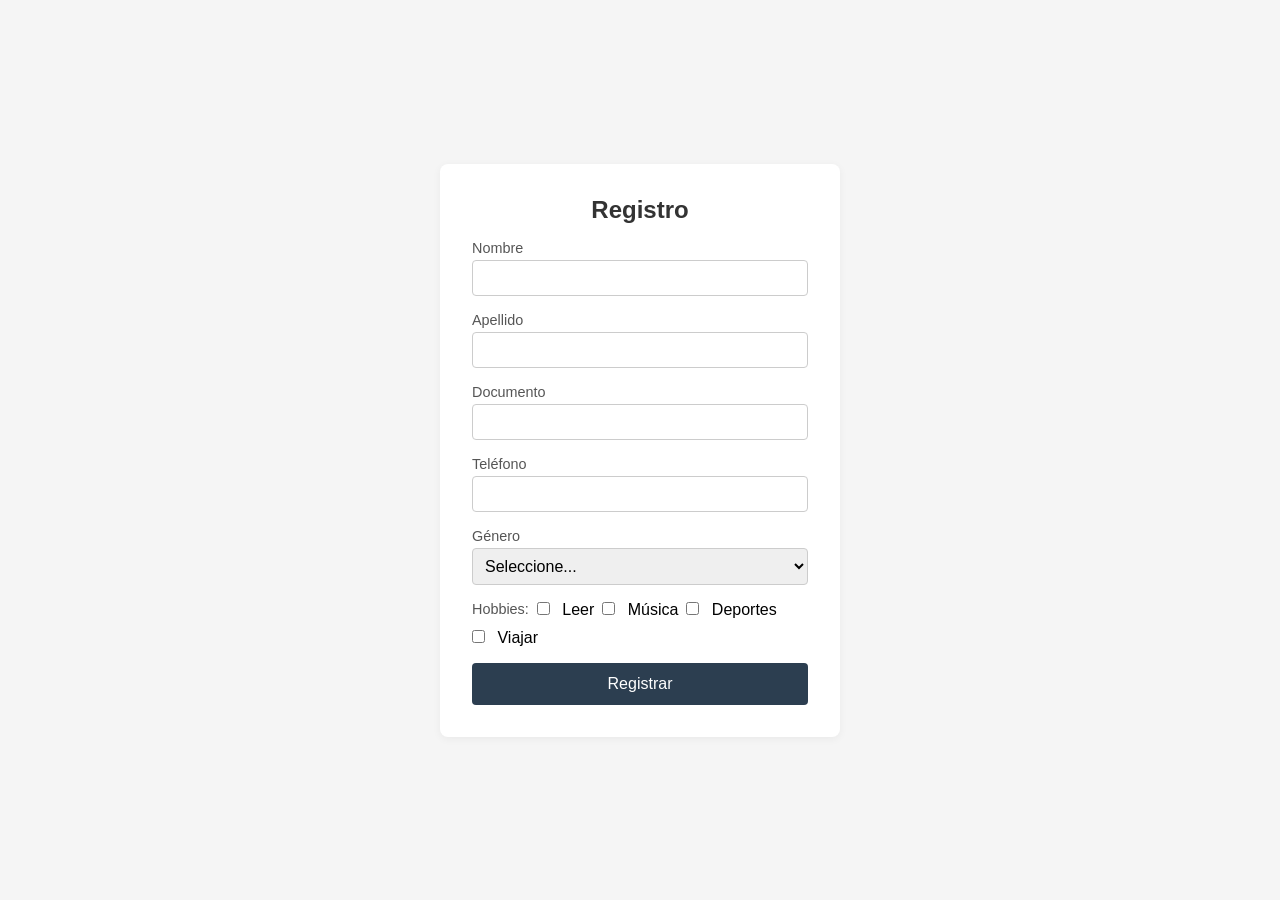
<file: index.html>
<!DOCTYPE html>
<html lang="es">

<head>
    <meta charset="UTF-8">
    <meta name="viewport" content="width=device-width, initial-scale=1.0">
    <link rel="stylesheet" href="/views/css/styles.css">
    <title>Formulario de Registro</title>
</head>

<body>
    <div class="capa-uno"></div>
    <div class="capa-dos"></div>
    <div class="capa-tres"></div>
    <form id="formulario" class="formulario">
        <h2 class="formulario__titulo">Registro</h2>
        <span id="error"></span>
        <div class="formulario__grupo">
            <label class="formulario__etiqueta" for="nombre">Nombre</label>
            <input class="formulario__entrada" type="text" id="nombre" name="nombre">
        </div>
        <div class="formulario__grupo">
            <label class="formulario__etiqueta" for="apellido">Apellido</label>
            <input class="formulario__entrada" type="text" id="apellido" name="apellido">
        </div>
        <div class="formulario__grupo">
            <label class="formulario__etiqueta" for="documento">Documento</label>
            <input class="formulario__entrada" type="text" id="documento" name="documento">
        </div>
        <div class="formulario__grupo">
            <label class="formulario__etiqueta" for="telefono">Teléfono</label>
            <input class="formulario__entrada" type="tel" id="telefono" name="telefono">
        </div>
        <div class="formulario__grupo">
            <label class="formulario__etiqueta" for="genero">Género</label>
            <select class="formulario__seleccion" id="genero" name="genero">
                <option value="">Seleccione...</option>
                <option value="masculino">Masculino</option>
                <option value="femenino">Femenino</option>
                <option value="otro">Otro</option>
            </select>
        </div>

        <div class="formulario__grupo formulario__grupo--hobbies">
            <label class="formulario__etiqueta">Hobbies:</label>
            <label><input class="formulario__checkbox" type="checkbox" name="hobbies" value="leer"> Leer</label>
            <label><input class="formulario__checkbox" type="checkbox" name="hobbies" value="musica"> Música</label>
            <label><input class="formulario__checkbox" type="checkbox" name="hobbies" value="deportes"> Deportes</label>
            <label><input class="formulario__checkbox" type="checkbox" name="hobbies" value="viajar"> Viajar</label>
        </div>

        <button id="btnRegistro" class="formulario__boton" type="button">Registrar</button>
    </form>
    <script type="module" src="./helpers/validarRegistro.js"></script>
</body>

</html>
</file>
<file: views/css/styles.css>
* {
    margin: 0;
    padding: 0;
    box-sizing: border-box;
    outline: none;
 }
 
 body {
     font-family: sans-serif;
     background-color: #f5f5f5;
     display: flex;
     justify-content: center;
     align-items: center;
     height: 100vh;
     margin: 0;
     position: relative;
     overflow: hidden;
 }

 body::before {
     content: '✦ ◈ ❋ ✧ ◆ ★ ◊ ❈ ◇ ✦ ◈ ❋ ✧ ◆ ★ ◊ ❈ ◇ ✦ ◈ ❋ ✧ ◆ ★ ◊ ❈ ◇';
     position: absolute;
     top: 20%;
     left: -100%;
     font-size: 2rem;
     color: rgba(0, 0, 0, 0.1);
     animation: moveRight 15s linear infinite;
     white-space: nowrap;
     z-index: 0;
 }

 body::after {
     content: '◦ ◯ ◈ ◐ ◑ ◒ ◓ ◔ ◕ ◖ ◗ ◦ ◯ ◈ ◐ ◑ ◒ ◓ ◔ ◕ ◖ ◗ ◦ ◯ ◈ ◐ ◑';
     position: absolute;
     top: 70%;
     left: -100%;
     font-size: 1.5rem;
     color: rgba(0, 0, 0, 0.08);
     animation: moveRight 20s linear infinite;
     white-space: nowrap;
     z-index: 0;
 }

 @keyframes moveRight {
     0% {
         left: -100%;
     }

     100% {
         left: 100%;
     }
 }

 body .capa-uno,
 body .capa-dos,
 body .capa-tres {
     position: absolute;
     white-space: nowrap;
     z-index: 0;
     pointer-events: none;
 }

 body .capa-uno {
     top: 35%;
     left: -100%;
     font-size: 1.8rem;
     color: rgba(0, 0, 0, 0.06);
     animation: moveRight 25s linear infinite;
 }

 body .capa-uno::before {
     content: '◊ ◈ ▲ ▼ ◀ ▶ ● ○ ■ □ ◆ ◇ ★ ☆ ✦ ✧ ❋ ❈ ◊ ◈ ▲ ▼ ◀ ▶ ● ○ ■ □';
 }

 body .capa-dos {
     top: 50%;
     left: -100%;
     font-size: 1.3rem;
     color: rgba(0, 0, 0, 0.05);
     animation: moveRight 30s linear infinite;
 }

 body .capa-dos::before {
     content: '※ ☯ ☸ ⚛ ⚡ ⭐ ✨ 🔹 🔸 ◎ ⬟ ⬢ ⬡ ⬠ ⬜ ⬛ ◐ ◑ ◒ ◓ ◔ ◕ ◖ ◗ ※ ☯ ☸';
 }

 body .capa-tres {
     top: 85%;
     left: -100%;
     font-size: 1.6rem;
     color: rgba(0, 0, 0, 0.07);
     animation: moveRight 18s linear infinite;
 }

 body .capa-tres::before {
     content: '◈ ◇ ◆ ◊ ★ ☆ ✦ ✧ ❋ ❈ ◉ ◎ ⬟ ⬢ ⬡ ◈ ◇ ◆ ◊ ★ ☆ ✦ ✧ ❋ ❈ ◉ ◎';
 }

 .formulario {
     background-color: #ffffff;
     padding: 2rem;
     border-radius: 8px;
     box-shadow: 0 2px 8px rgba(0, 0, 0, 0.05);
     width: 100%;
     max-width: 400px;
     position: relative;
     z-index: 1;
 }

 .formulario__titulo {
     font-size: 1.5rem;
     margin-bottom: 1rem;
     text-align: center;
     color: #333333;
 }

 .formulario__grupo {
     margin-bottom: 1rem;
     display: flex;
     flex-direction: column;
 }

 .formulario__etiqueta {
     margin-bottom: 0.25rem;
     font-size: 0.9rem;
     color: #555555;
 }

 .formulario__entrada,
 .formulario__seleccion,
 .formulario__checkbox {
     padding: 0.5rem;
     border: 1px solid #cccccc;
     border-radius: 4px;
     font-size: 1rem;
 }

 .formulario__checkbox {
     width: auto;
     margin-right: 0.5rem;
 }

 .formulario__grupo--hobbies {
     flex-direction: row;
     flex-wrap: wrap;
     gap: 0.5rem;
 }

 .formulario__boton {
     background-color: #2c3e50;
     color: #ffffff;
     border: none;
     padding: 0.75rem;
     width: 100%;
     border-radius: 4px;
     cursor: pointer;
     font-size: 1rem;
 }

 .formulario__boton:hover {
     background-color: #1a252f;
 }

 .incorrecto{
    width: 100%;
    height: 30px;
    background-color: rgb(235, 117, 166);
    color: white;
    display: flex;
    justify-content: center;
    align-items: center;
 }

  .correcto{
    background-color:transparent;  
 }
</file>
